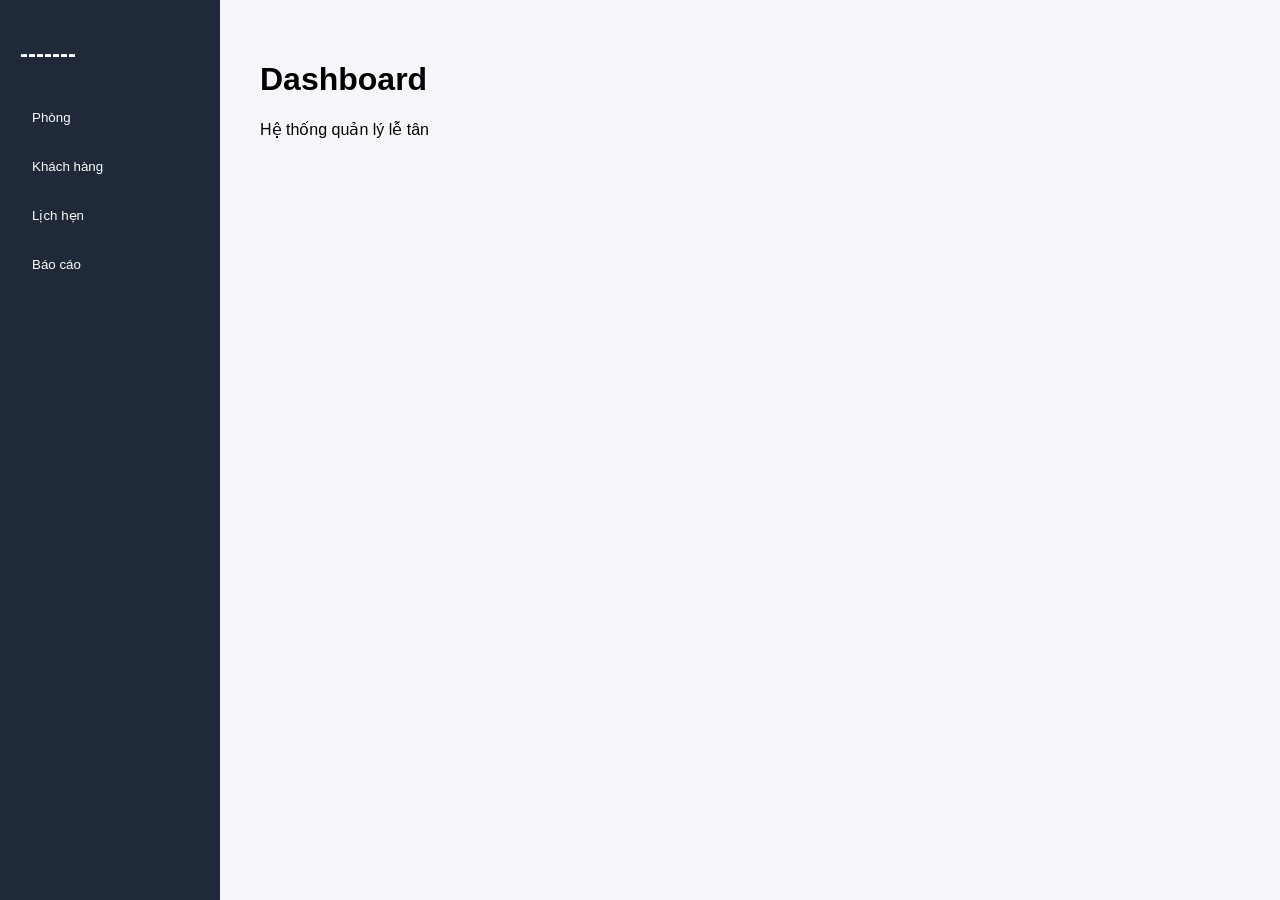
<file: view/index.html>
<!DOCTYPE html>
<html lang="vi">
<head>
    <meta charset="UTF-8">
    <title>QUẢN LÝ HOMESTAY</title>
    <link rel="stylesheet" href="css/style.css">
</head>

<body>

    <div class="sidebar">
        <h2>-------</h2>

        <button>Phòng</button>
        <button>Khách hàng</button>
        <button>Lịch hẹn</button>
        <button>Báo cáo</button>
    </div>

    <main>
        <h1>Dashboard</h1>
        <p>Hệ thống quản lý lễ tân</p>
    </main>

    <script src="js/app.js"></script>

</body>
</html>
</file>
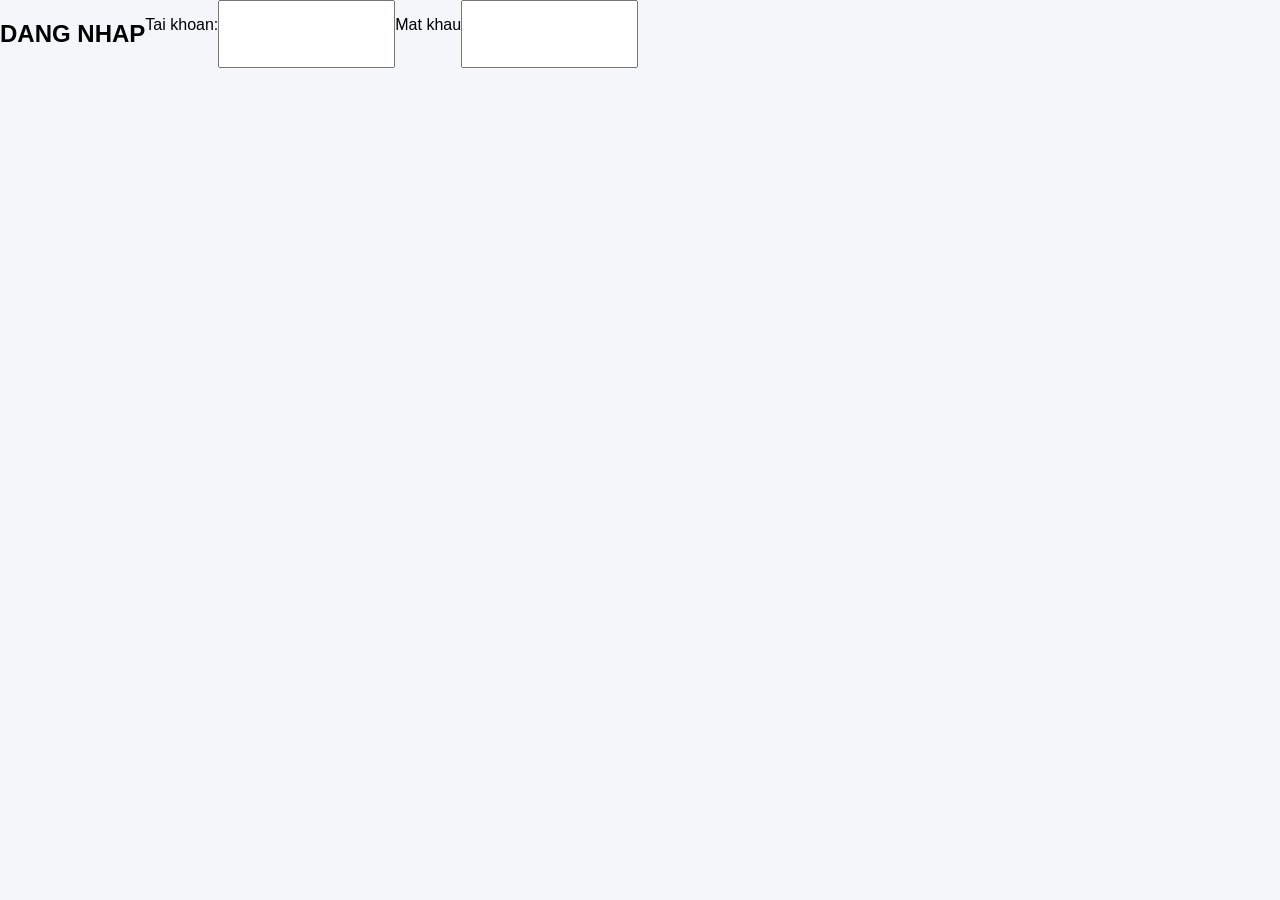
<file: view/login.html>
<!DOCTYPE html>
<html lang="vi">
<head>
    <meta charset="UTF-8">
    <title>QUẢN LÝ HOMESTAY</title>
    <link rel="stylesheet" href="css/style.css">
</head>

<body>

    <h2>DANG NHAP</h2>
    <P>Tai khoan: </P>
    <input/>
    <P>Mat khau </P>
    <input required />

    <script src="js/app.js"></script>

</body>
</html>
</file>
<file: view/css/style.css>
* {
    box-sizing: border-box;
}

body {
    margin: 0;
    font-family: Arial, sans-serif;
    display: flex;
    background: #f5f6fa;
}

.sidebar {
    width: 220px;
    height: 100vh;
    background: #1f2937;
    padding: 20px;
}

.sidebar h2 {
    color: white;
    margin-bottom: 30px;
}

.sidebar button {
    width: 100%;
    padding: 12px;
    margin-bottom: 10px;
    border: none;
    border-radius: 6px;
    background: transparent;
    color: white;
    text-align: left;
    cursor: pointer;
}

.sidebar button:hover {
    background: #374151;
}

main {
    padding: 40px;
}

/*-------------------------*/
</file>
